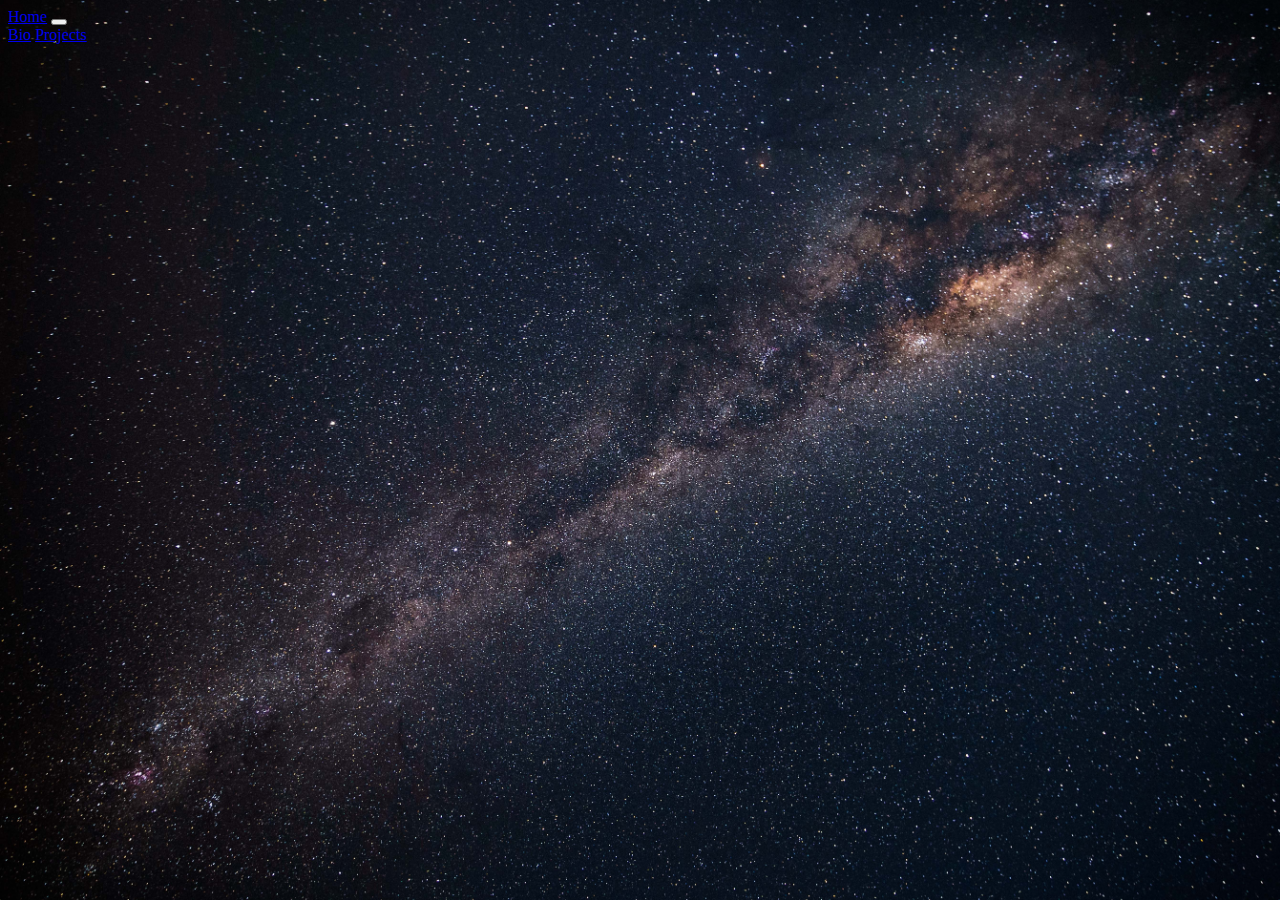
<file: index.html>
<!DOCTYPE html>
<html lang="en">
<head>
    <meta charset="UTF-8">
    <link rel="stylesheet" type="text/css" href="./styles.css">

<link href="https://cdn.jsdelivr.net/npm/bootstrap@5.1.3/dist/css/bootstrap.min.css" rel="stylesheet" integrity="sha384-1BmE4kWBq78iYhFldvKuhfTAU6auU8tT94WrHftjDbrCEXSU1oBoqyl2QvZ6jIW3" crossorigin="anonymous">

    <script src="https://cdn.jsdelivr.net/npm/bootstrap@5.1.3/dist/js/bootstrap.bundle.min.js" integrity="sha384-ka7Sk0Gln4gmtz2MlQnikT1wXgYsOg+OMhuP+IlRH9sENBO0LRn5q+8nbTov4+1p" crossorigin="anonymous"></script>
    <link rel="stylesheet" type="text/css" href="./styles.css">
<style>
    body {
      /* <!-- Photo by Philippe Donn: https://www.pexels.com/photo/milky-way-illustration-1169754/ --> */
      background-image: url('space_background.jpg');
      background-repeat: no-repeat;
      background-attachment: fixed;
      background-size: cover;
    }
    </style> 
</head>
<title>
 Reygen Portfolio
</title>
<body>
  <nav class="navbar navbar-expand-lg navbar-dark bg-primary">
    <div class="container-fluid">
      <a class="navbar-brand" href="index.html">Home</a>
      <button class="navbar-toggler" type="button" data-bs-toggle="collapse" data-bs-target="#navbarNavAltMarkup" aria-controls="navbarNavAltMarkup" aria-expanded="false" aria-label="Toggle navigation">
        <span class="navbar-toggler-icon"></span>
      </button>
      <div class="collapse navbar-collapse" id="navbarNavAltMarkup">
        <div class="navbar-nav">
          <a class="nav-link" href="bio.html">Bio</a>
          <a class="nav-link" href="projects.html">Projects</a>
        </div>
      </div>
    </div>
  </nav>
  <!-- Embedded video -->
  <div class="iframe-container">
    <iframe width="1120" height="630" src="https://www.youtube.com/embed/1v2S4L0of9c" title="YouTube video player" frameborder="0" allow="accelerometer; autoplay; clipboard-write; encrypted-media; gyroscope; picture-in-picture" allowfullscreen></iframe>
  </div>
  
 </div>
</body>
</html>
</file>
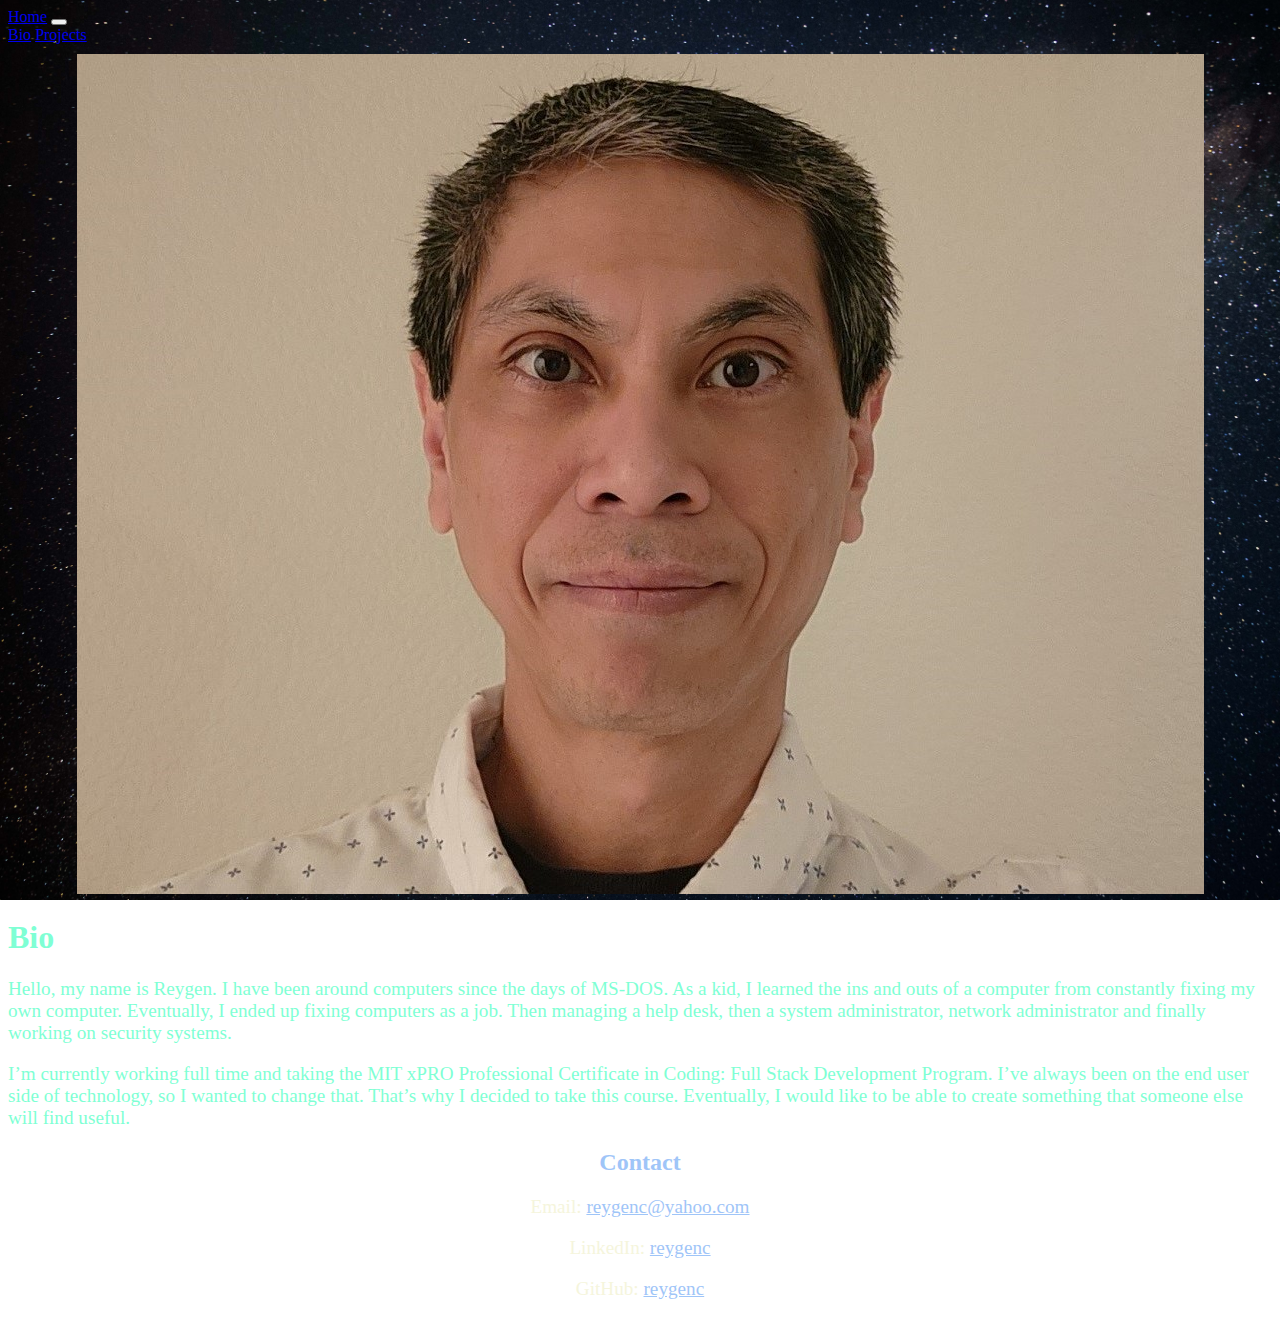
<file: bio.html>
<!DOCTYPE html>
<html lang="en">
  <head>
    <meta charset="UTF-8" />
    <link rel="stylesheet" type="text/css" href="./styles.css" />

    <link
      href="https://cdn.jsdelivr.net/npm/bootstrap@5.1.3/dist/css/bootstrap.min.css"
      rel="stylesheet"
      integrity="sha384-1BmE4kWBq78iYhFldvKuhfTAU6auU8tT94WrHftjDbrCEXSU1oBoqyl2QvZ6jIW3"
      crossorigin="anonymous"
    />

    <script
      src="https://cdn.jsdelivr.net/npm/bootstrap@5.1.3/dist/js/bootstrap.bundle.min.js"
      integrity="sha384-ka7Sk0Gln4gmtz2MlQnikT1wXgYsOg+OMhuP+IlRH9sENBO0LRn5q+8nbTov4+1p"
      crossorigin="anonymous"
    ></script>
    <link rel="stylesheet" type="text/css" href="./styles.css" />
    <style>
      body {
        /* <!-- Photo by Philippe Donn: https://www.pexels.com/photo/milky-way-illustration-1169754/ --> */
        background-image: url("space_background.jpg");
        background-repeat: no-repeat;
        background-attachment: fixed;
        background-size: cover;
      }
    </style>
  </head>
  <title>Reygen Bio</title>
  <body>
    <nav class="navbar navbar-expand-lg navbar-dark bg-primary">
      <div class="container-fluid">
        <a class="navbar-brand" href="index.html">Home</a>
        <button
          class="navbar-toggler"
          type="button"
          data-bs-toggle="collapse"
          data-bs-target="#navbarNavAltMarkup"
          aria-controls="navbarNavAltMarkup"
          aria-expanded="false"
          aria-label="Toggle navigation"
        >
          <span class="navbar-toggler-icon"></span>
        </button>
        <div class="collapse navbar-collapse" id="navbarNavAltMarkup">
          <div class="navbar-nav">
            <a class="nav-link" href="bio.html">Bio</a>
            <a class="nav-link" href="projects.html">Projects</a>
          </div>
        </div>
      </div>
    </nav>

    <div
      class="container vertical-center"
      style="height: 75%; width: auto"
      align="center"
    >
      <div class="row">
        <div class="col-8">
          <img
            class="img-fluid"
            src="bioselfpic.jpg"
            style="margin-top: 10px"
          />
        </div>
        <div class="col-4">
          <h1 align="left" ; style="color: aquamarine">Bio</h1>

          <p align="left" ; style="font-size: 120%; color: aquamarine">
            Hello, my name is Reygen. I have been around computers since the
            days of MS-DOS. As a kid, I learned the ins and outs of a computer
            from constantly fixing my own computer. Eventually, I ended up
            fixing computers as a job. Then managing a help desk, then a system
            administrator, network administrator and finally working on security
            systems.
          </p>
          <p align="left" ; style="font-size: 120%; color: aquamarine">
            I’m currently working full time and taking the MIT xPRO Professional
            Certificate in Coding: Full Stack Development Program. I’ve always
            been on the end user side of technology, so I wanted to change that.
            That’s why I decided to take this course. Eventually, I would like
            to be able to create something that someone else will find useful.
          </p>
          <h2 align="center" ; style="color: rgb(159, 197, 248)">Contact</h2>
          <div class="contacts">
            <p style="font-size: 120%; color: beige">
              Email: <a href="mailto:reygenc@yahoo.com">reygenc@yahoo.com</a>
            </p>
            <p style="font-size: 120%; color: beige">
              LinkedIn:
              <a href="https://www.linkedin.com/in/reygenc/">reygenc</a>
            </p>
            <p style="font-size: 120%; color: beige">
              GitHub: <a href="https://github.com/reygenc">reygenc</a>
            </p>
          </div>
        </div>
      </div>
    </div>
  </body>
</html>
</file>
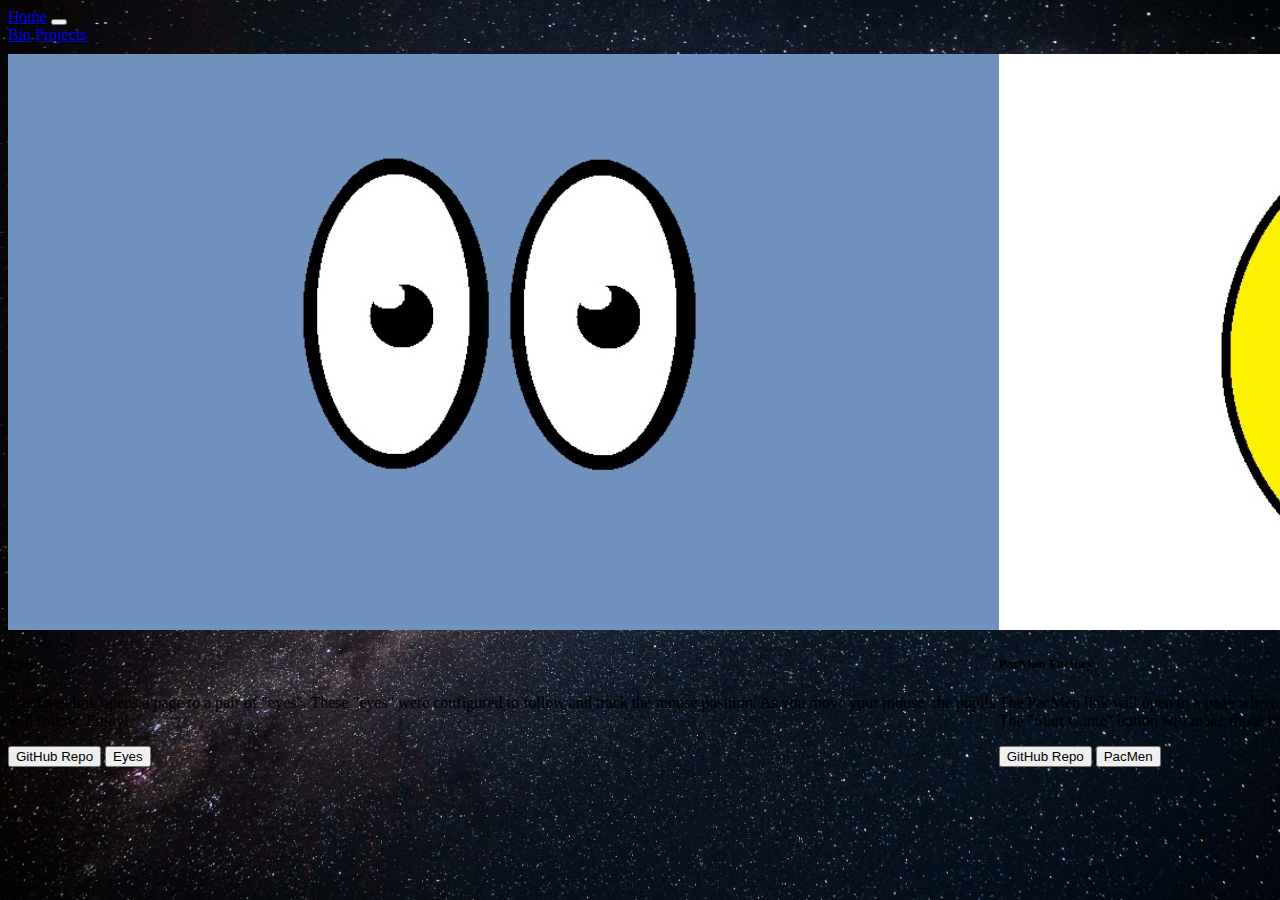
<file: projects.html>
<!DOCTYPE html>
<html lang="en">
  <head>
    <meta charset="UTF-8" />
    <link rel="stylesheet" type="text/css" href="./styles.css" />

    <link
      href="https://cdn.jsdelivr.net/npm/bootstrap@5.1.3/dist/css/bootstrap.min.css"
      rel="stylesheet"
      integrity="sha384-1BmE4kWBq78iYhFldvKuhfTAU6auU8tT94WrHftjDbrCEXSU1oBoqyl2QvZ6jIW3"
      crossorigin="anonymous"
    />
    <!-- JavaScript Bundle with Popper -->
    <script
      src="https://cdn.jsdelivr.net/npm/bootstrap@5.1.3/dist/js/bootstrap.bundle.min.js"
      integrity="sha384-ka7Sk0Gln4gmtz2MlQnikT1wXgYsOg+OMhuP+IlRH9sENBO0LRn5q+8nbTov4+1p"
      crossorigin="anonymous"
    ></script>
    <link rel="stylesheet" type="text/css" href="./styles.css" />
    <style>
      body {
        /* <!-- Photo by Philippe Donn: https://www.pexels.com/photo/milky-way-illustration-1169754/ --> */
        background-image: url("space_background.jpg");
        background-repeat: no-repeat;
        background-attachment: fixed;
        background-size: cover;
      }
    </style>
  </head>
  <title>Reygen Projects</title>
  <body>
    <nav class="navbar navbar-expand-lg navbar-dark bg-primary">
      <div class="container-fluid">
        <a class="navbar-brand" href="index.html">Home</a>
        <button
          class="navbar-toggler"
          type="button"
          data-bs-toggle="collapse"
          data-bs-target="#navbarNavAltMarkup"
          aria-controls="navbarNavAltMarkup"
          aria-expanded="false"
          aria-label="Toggle navigation"
        >
          <span class="navbar-toggler-icon"></span>
        </button>
        <div class="collapse navbar-collapse" id="navbarNavAltMarkup">
          <div class="navbar-nav">
            <a class="nav-link" href="bio.html">Bio</a>
            <a class="nav-link" href="projects.html">Projects</a>
          </div>
        </div>
      </div>
    </nav>

    <div class="card-container">
      <div class="card mx-3" style="height: 80vh; width: auto">
        <img style="height: 80%; width: auto" src="eyes.jpg" />
        <div class="card-body">
          <h5 class="card-title">Eyes</h5>
          <p class="card-text">
            The Eyes link opens a page to a pair of "eyes". These "eyes" were
            configured to follow and track the mouse position. As you move your
            mouse, the pupils will follow. Enjoy!
          </p>
          <a href="https://github.com/reygenc/eyes.git" target="_blank"
            ><button type="button" class="btn btn-primary">
              GitHub Repo
            </button></a
          >
          <a href="https://reygenc.github.io/eyes/" target="_blank"
            ><button type="button" class="btn btn-primary">Eyes</button></a
          >
        </div>
      </div>
      <div class="card mx-md-3" style="height: 80vh; width: auto">
        <img style="height: 80%; width: auto" src="pacMan.jpg" />
        <div class="card-body">
          <h5 class="card-title">PacMan Factory</h5>
          <p class="card-text">
            The PacMen link will open to a page where there are two buttons. Clicking on "Add PacMan" will create a PacMan in a random position on the screen. The "Start Game" button will make those PacMen move.
          </p>
          <a href="https://github.com/reygenc/pacmen.git" target="_blank"
            ><button type="button" class="btn btn-primary">
              GitHub Repo
            </button></a
          >
          <a href="https://reygenc.github.io/pacmen/" target="_blank"
            ><button type="button" class="btn btn-primary">PacMen</button></a
          >
        </div>
      </div>
      <div class="card mx-3" style="height: 80vh; width: auto">
        <img style="height: 80%; width: auto" src="busTracker.png" />
        <div class="card-body">
          <h5 class="card-title">Bus Tracker</h5>
          <p class="card-text">
            When you click on the "Track Bus" link, it will open a page with a map in the vicinity of MIT. Click on the "Show Live Bus" button at the top and it will track Massachusetts Bay Transit Authority (MBTA) bus number 1. Every five seconds the bus position is updated and will show on the map.
          </p>
          <a href="https://github.com/reygenc/busTracker.git" target="_blank"
            ><button type="button" class="btn btn-primary">
              GitHub Repo
            </button></a
          >
          <a href="https://reygenc.github.io/busTracker/" target="_blank"
            ><button type="button" class="btn btn-primary">Track Bus</button></a
          >
        </div>
      </div>
    </div>
  </body>
</html>
</file>
<file: styles.css>
.video-container {
    display: flex;
    justify-content: center;
    align-items: center;
    height: 100%;
  }
  
  .iframe-container {
    position: relative;
    width: 100%;
    padding-bottom: 56.25%; /* 16:9 aspect ratio */
  }
  
  .iframe-container iframe {
    position: absolute;
    top: 10px;
    left: 12%;
    width: 75%;
    height: 75%;
  }
  
  .card-container {
    display: flex;
    justify-content: space-between;
  }
  .card {
    margin-top: 10px;
  }

  .contacts a {
    color: rgb(159, 197, 248);
  }
</file>
